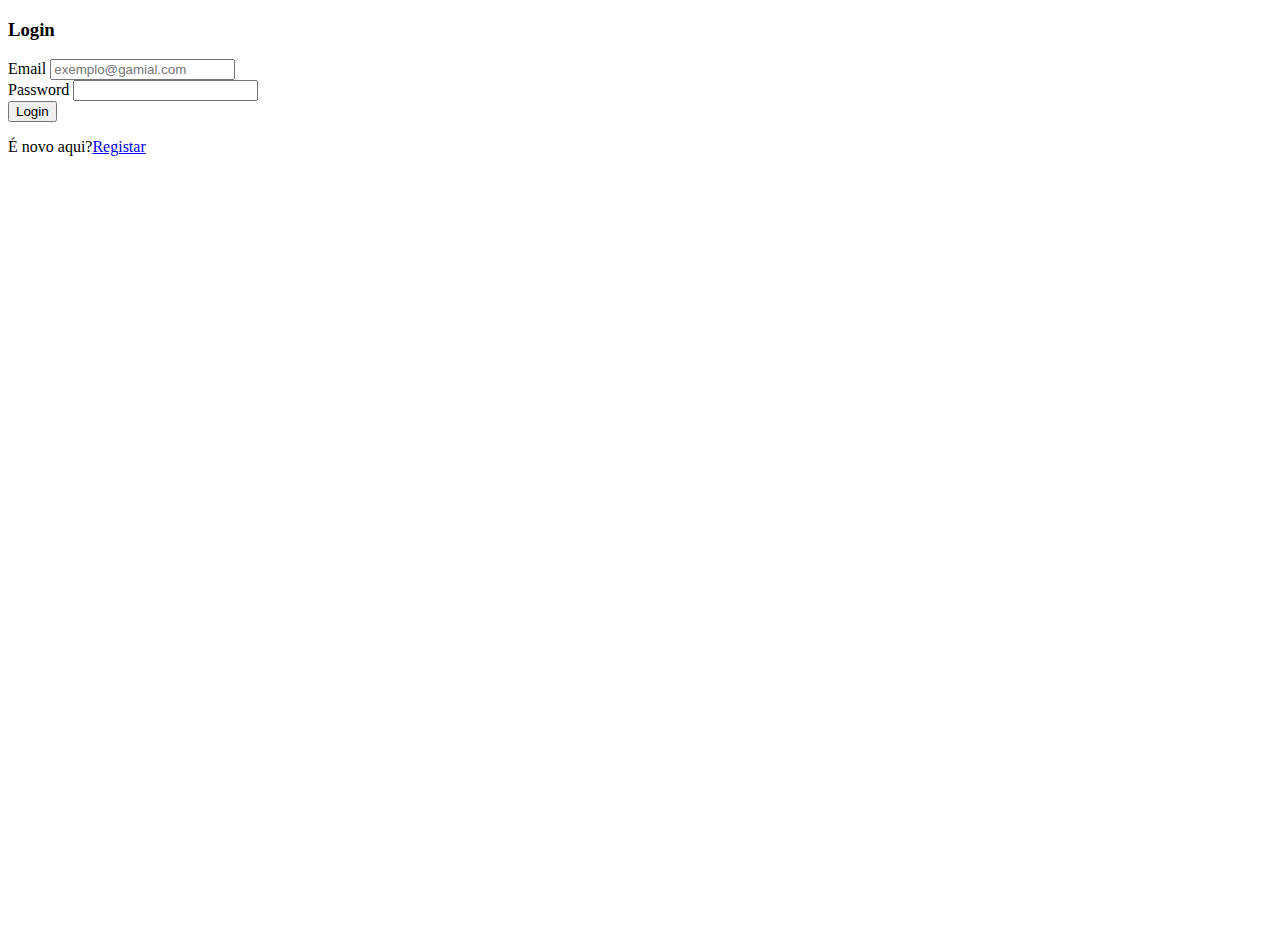
<file: login.html>
<!DOCTYPE html>
<html lang="en">
<head>
    <meta charset="UTF-8">
    <meta name="viewport" content="width=device-width, initial-scale=1.0">
    <title>Login</title>
    <link href="https://cdn.jsdelivr.net/npm/bootstrap@5.3.8/dist/css/bootstrap.min.css" rel="stylesheet" integrity="sha384-sRIl4kxILFvY47J16cr9ZwB07vP4J8+LH7qKQnuqkuIAvNWLzeN8tE5YBujZqJLB" crossorigin="anonymous">
    <script src="https://cdn.jsdelivr.net/npm/bootstrap@5.3.8/dist/js/bootstrap.bundle.min.js" integrity="sha384-FKyoEForCGlyvwx9Hj09JcYn3nv7wiPVlz7YYwJrWVcXK/BmnVDxM+D2scQbITxI" crossorigin="anonymous"></script>
</head>
<body class="bg-dark">

<div class="container d-flex justify-content-center align-items-center" style="min-height: 100vh;">
  <div class="col-md-8 col-lg-6">

    <form class="p-4 border rounded shadow-sm bg-white">
      <h3 class="text-center mb-4">Login</h3>

      <div class="mb-3">
        <label for="email" class="form-label">Email</label>
        <input type="email" class="form-control" id="email" placeholder="exemplo@gamial.com">
      </div>

      <div class="mb-3">
        <label for="password" class="form-label">Password</label>
        <input type="password" class="form-control" id="password">
      </div>

      <button type="submit" class="btn btn-primary w-100">Login</button>

      <p class="text-center mt-3">É novo aqui?<a href="Registo.html">Registar</a></p>

    </form>

  </div>
</div>

</body>
</html>
</file>
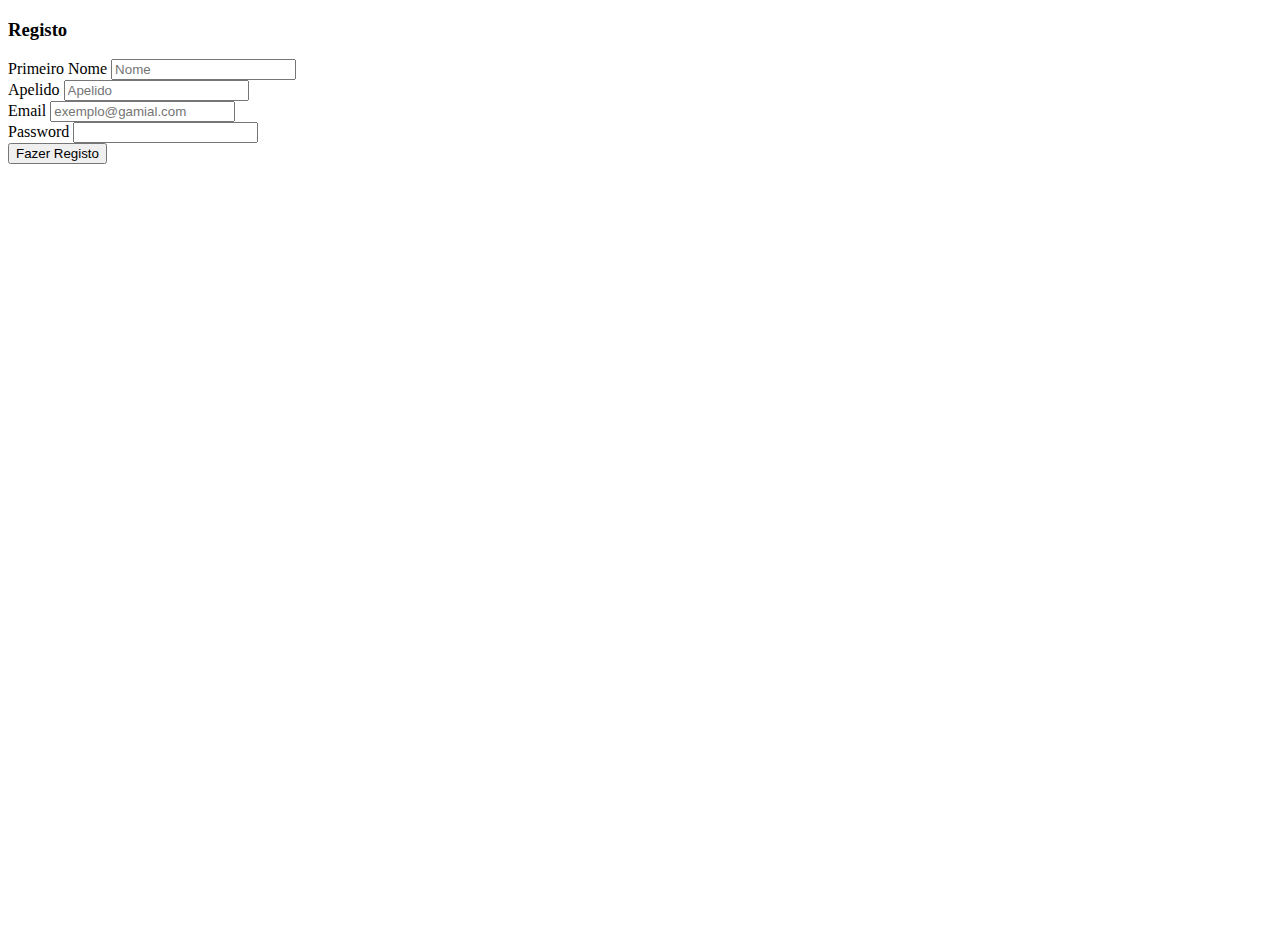
<file: Registo.html>
<!DOCTYPE html>
<html lang="en">
<head>
    <meta charset="UTF-8">
    <meta name="viewport" content="width=device-width, initial-scale=1.0">
    <title>Registo</title>
    <link href="https://cdn.jsdelivr.net/npm/bootstrap@5.3.8/dist/css/bootstrap.min.css" rel="stylesheet" integrity="sha384-sRIl4kxILFvY47J16cr9ZwB07vP4J8+LH7qKQnuqkuIAvNWLzeN8tE5YBujZqJLB" crossorigin="anonymous">
    <script src="https://cdn.jsdelivr.net/npm/bootstrap@5.3.8/dist/js/bootstrap.bundle.min.js" integrity="sha384-FKyoEForCGlyvwx9Hj09JcYn3nv7wiPVlz7YYwJrWVcXK/BmnVDxM+D2scQbITxI" crossorigin="anonymous"></script>
</head>
<body class="bg-dark">
<div class="container d-flex justify-content-center align-items-center" style="min-height: 100vh;">
  <div class="col-md-8 col-lg-6">

    <form class="p-4 border rounded shadow-sm bg-white">
      <h3 class="text-center mb-4">Registo</h3>

      <div class="mb-3">
        <label for="primeiroNome" class="form-label">Primeiro Nome</label>
        <input type="text" class="form-control" id="primeiroNome" placeholder="Nome">
      </div>

      <div class="mb-3">
        <label for="apelido" class="form-label">Apelido</label>
        <input type="text" class="form-control" id="apelido" placeholder="Apelido">
      </div>

      <div class="mb-3">
        <label for="email" class="form-label">Email</label>
        <input type="email" class="form-control" id="email" placeholder="exemplo@gamial.com">
      </div>

      <div class="mb-3">
        <label for="password" class="form-label">Password</label>
        <input type="password" class="form-control" id="password">
      </div>

      <button type="submit" class="btn btn-primary w-100 mt-5">Fazer Registo</button>
    </form>

  </div>
</div>

</body>
</html>
</file>
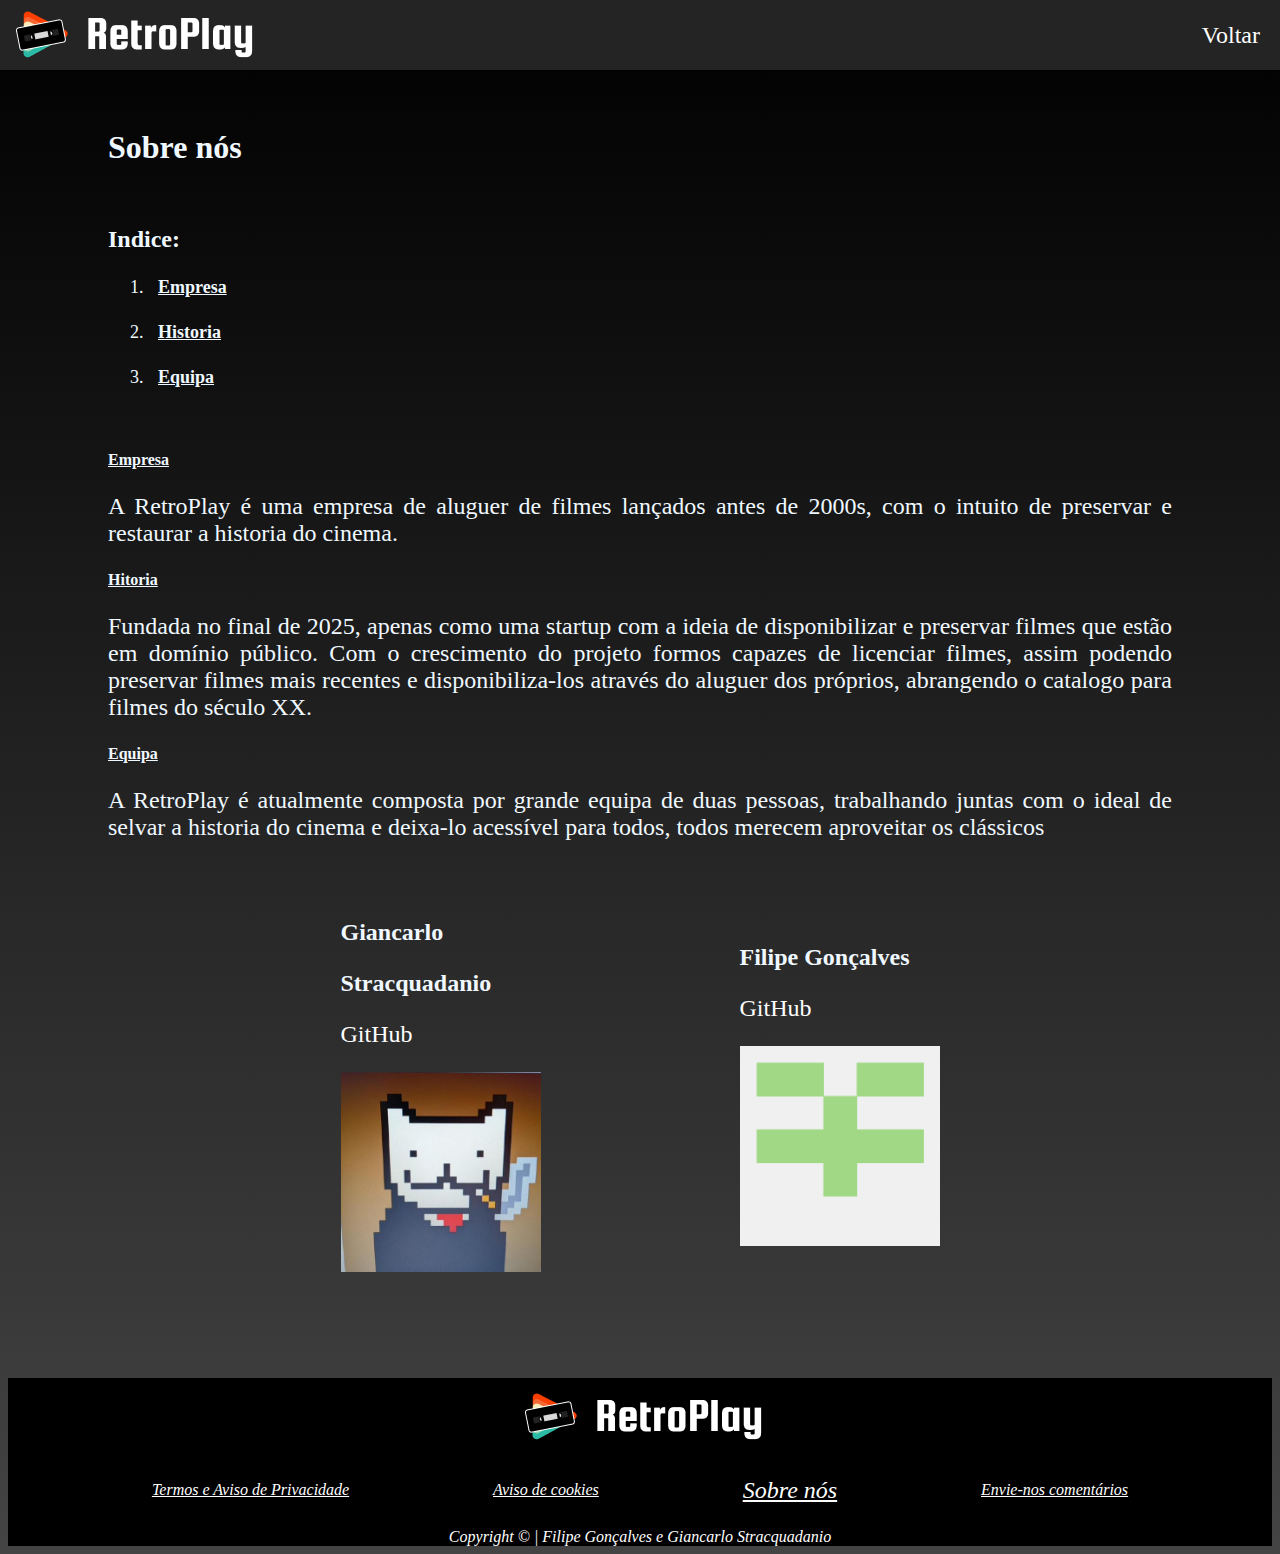
<file: sobre.html>
<!DOCTYPE html>
<html lang="pt-pt">
<head>
    <meta charset="UTF-8">
    <meta name="viewport" content="width=device-width, initial-scale=1.0">
    <title>Sobre</title>

     <link rel="stylesheet" href="css Projeto/index_navbar.css">
    <link rel="stylesheet" href="css Projeto/index_main.css">
    <link rel="stylesheet" href="css Projeto/sobre_main.css">
    <link href="https://cdn.jsdelivr.net/npm/bootstrap@5.3.8/dist/css/bootstrap.min.css" rel="stylesheet" integrity="sha384-sRIl4kxILFvY47J16cr9ZwB07vP4J8+LH7qKQnuqkuIAvNWLzeN8tE5YBujZqJLB" crossorigin="anonymous">
    <script src="https://cdn.jsdelivr.net/npm/bootstrap@5.3.8/dist/js/bootstrap.bundle.min.js" integrity="sha384-FKyoEForCGlyvwx9Hj09JcYn3nv7wiPVlz7YYwJrWVcXK/BmnVDxM+D2scQbITxI" crossorigin="anonymous"></script>

</head>
<body>
    <header>
        <!--nav -->
        <nav class="flex-container" id="navBar">
            <div id="cabeçalho">
               <a href="index.html"><img src="imagens/logo com a escrita.png" alt=""></a>
            </div>

            <div id="botoesDoCabecalio"> 

            <div class="links" id="sobre">
              <a href="index.html" target="_self" class="btn btn-primary btn-blue btn-lg">Voltar</a>
            </div>
            
            <a href="index.html" ><img class="menu" src="imagens/info.png" width="50px"></a>
        
            
            </div>            
      </nav>
      <!-- fim nave -->
    </header>

    <main>
     
        <h1>Sobre nós</h1>
        <br>
        <h2>Indice:</h2>
        <ol>
        <li><h4>Empresa</h4></li>
        <li><h4>Historia</h4></li>
        <li><h4>Equipa</h4></li>
        </ol>
        <br>
        <h4>Empresa</h4>
        <p class="txt">A RetroPlay é uma empresa de aluguer de filmes lançados antes de 2000s, com o intuito de preservar e restaurar a historia do cinema.</p>

        <h4>Hitoria</h4>
        <p class="txt">Fundada no final de 2025, apenas como uma startup com a ideia de disponibilizar e preservar filmes que estão em domínio público. 
            Com o crescimento do projeto formos capazes de licenciar filmes, assim podendo preservar filmes mais recentes e disponibiliza-los 
            através do aluguer dos próprios, abrangendo o catalogo para filmes do século XX.   </p>

        <h4>Equipa</h4>
        <p class="txt">A RetroPlay é atualmente composta por grande equipa de duas pessoas, trabalhando juntas com o ideal de selvar a historia do cinema e deixa-lo acessível para todos, 
            todos merecem aproveitar os clássicos  </p>
        
        <section id="equipa">
        <div id="gian">
        <p class="txt"><b>Giancarlo</p><p class="txt">Stracquadanio</b></p>
        <a href="https://github.com/giastra" target="_blank" ><p>GitHub</p></a>
        <img src="imagens/giastra.jpg" width="200px">
        </div>

        <div id="filipe">
        <p class="txt"><b>Filipe Gonçalves</b></p>
        <a href="https://github.com/filipecardosogoncalves-sketch" target="_blank" ><p>GitHub</p></a>
        <img src="imagens/filipe.png" width="200px">
        </div>
        </section>

    </main>

    <!-- footer -->
   <footer>
      <div id="footerLogo">
         <a href="index.html" target="_self"><img src="imagens/logo com a escrita.png"></a>
      </div>

      <div id="footerConfig">
         <p>Termos e Aviso de Privacidade</p>
         <p>Aviso de cookies</p>
         <a href="sobre.html"><p>Sobre nós</p></a>
         <p>Envie-nos comentários</p>
      </div>
      <span>Copyright &copy; | Filipe Gonçalves e Giancarlo Stracquadanio</span>
   </footer>
<!-- fim footer -->
</body>
</html>
</file>
<file: css Projeto/index_navbar.css>
@import url('https://fonts.googleapis.com/css2?family=Aboreto&family=Cal+Sans&display=swap');
.aboreto-regular {
  font-family: "Aboreto", system-ui;
  font-weight: 400;
  font-style: normal;
}


/*NavBar*/
nav{
    position: fixed;
     top: 0;
     left: 0;
     width: 100%;
     height: 70px;
    margin-right: 70px;
    background-color: rgb(36, 36, 36);
}

/*links*/
.links{
  margin-right: 20px;
}
.menu{
  display: none;
  font-size: 40px;
  color: white;
  cursor: pointer;
  margin-right: 20px;
}

@media screen and (min-width: 768px){
  #textoDeEntrada{
  display: none;
  }
}


@media screen and (max-width: 768px) {
  .links {
    display: none;
  }

  .menu {
    display: block;
  }
  #textoDeEntrada{
  display: block;
  }
}

/*NavBar e introdução*/
.flex-container{
  display: flex;
  align-items: center;


}

#botoesDoCabecalio{
  width: 100%;
  align-items: center;
  display: flex;
  justify-content: end;
}

#textoDeEntrada{
  padding-right: 10px;

}

/*RetroPlay*/
#titulo{
  color: aliceblue;
  justify-content: start;
  font-size: 40px;
  font-family: "Jacquard 24", system-ui;
  text-decoration: none;
}
#titulo:hover{
  color: rgb(138, 138, 138);
}
/*Links tranform*/
a{
  font-size: x-large;
  color: rgb(255, 255, 255);
  text-decoration: none;
}
a:hover {
  color: rgb(255, 255, 255);
}

/*div titulo*/
#cabeçalho{
  display: flex;
  justify-content: space-between;
  align-items: center;
}
</file>
<file: css Projeto/index_main.css>
main{
  color: aliceblue;
}

hr{
    margin-inline: 15px;
}

h3{
    text-align: center;
    cursor: pointer;
}

body { 
    background: linear-gradient(to bottom, #000000, #444444); 
}



#cinema_noir{
    background-image:radial-gradient(circle, rgba(0,0,0,0) 30%, rgba(0,0,0,0.6) 100%), url("https://files.123freevectors.com/wp-content/original/143950-pastel-brown-vintage-background.jpg");
    background-repeat: no-repeat;
    background-size: cover;
    border: 5px solid #B8860B;
    border-radius: 3px;
    padding: 15px;
}

#movies img {
    cursor: pointer;
}

.carousel-item img {
  width: 100%;
  height: 500px;            
  object-fit: cover;         
  object-position: center;      
  display: block;
  margin: 0;
  padding: 0;
}
@media screen and (max-width: 768px) {
  .carousel-item img {
    height: 400px;;
  }}


/* footer */
footer{
    text-align: center;
    color: rgb(255, 255, 255);
    font-style: italic;
    background-color: #000000;
}

#footerLogo{
    display: flex;
    flex-flow:row;
    justify-content: center;
    height: 75px;
}

#footerConfig{
    text-decoration: underline;
    font-size: medium;
    display: flex;
    flex-flow:row;
    align-items:center;
    justify-content: center;
    justify-content: space-evenly;
}

<<<<<<< HEAD
.carousel-item {
  position: relative;
}

.carousel-item::before {
  content: "";
  position: absolute;
  bottom: 0;
  left: 0;
  width: 100%;
  height: 60%; /* altura do gradiente */
  background: linear-gradient(to top, rgba(0,0,0,0.8), rgba(0,0,0,0));
  z-index: 1;
}

.carousel-caption {
  position: absolute;
  bottom: 0;
  z-index: 2;
  padding-bottom: 20px;
}

=======
>>>>>>> b9d60dd31737a34458aa3a970b345d7470395bd8
</file>
<file: css Projeto/sobre_main.css>
main{padding: 100px;}
.txt{
    font-size: 24px;
    text-align:justify;
}

li{
    padding-left: 10px;
    font-size: large;
}

h4{
    text-decoration: dashed;
    text-decoration: underline;
}

#equipa{
    display: flex;
    flex-direction: row;
    justify-content: center;
    align-items: center;
    justify-self: center;

    padding-top: 30px;
    width: 75%;

    justify-content: space-around
    ;
}

@media screen and (max-width: 768px) {
  #equipa {
    flex-direction: column;
    height: 900px;

   
  }}
</file>
